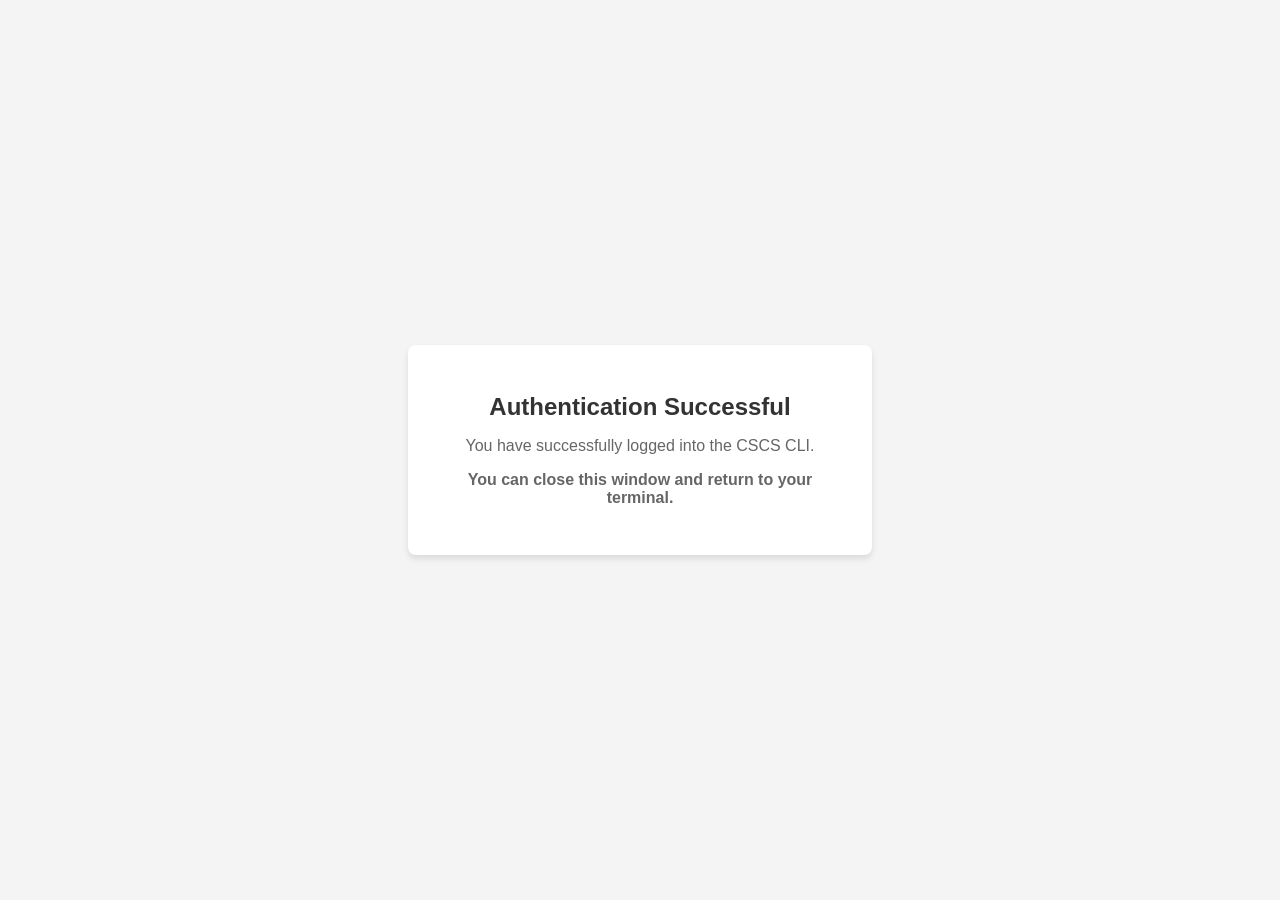
<file: templates/oidc_auth_success.html>
<!DOCTYPE html>
<html>
<head>
    <title>Authentication Successful</title>
    <link rel="icon" type="image/png" href="https://www.cscs.ch/favicon.ico">
    <style>
        body {
            font-family: 'Segoe UI', Tahoma, Geneva, Verdana, sans-serif;
            background-color: #f4f4f4;
            display: flex;
            justify-content: center;
            align-items: center;
            height: 100vh;
            margin: 0;
        }
        .card {
            background: white;
            padding: 2rem;
            border-radius: 8px;
            box-shadow: 0 4px 6px rgba(0,0,0,0.1);
            text-align: center;
            max-width: 400px;
        }
        .logo {
            max-width: 150px;
            margin-bottom: 1.5rem;
        }
        h1 { color: #333; font-size: 1.5rem; margin-bottom: 0.5rem; }
        p { color: #666; }
        .success-icon { color: #28a745; font-size: 3rem; margin-bottom: 1rem; }
    </style>
</head>
<body>
    <div class="card">
        <h1>Authentication Successful</h1>
        <p>You have successfully logged into the CSCS CLI.</p>
        <p><strong>You can close this window and return to your terminal.</strong></p>
    </div>
    <script>
        setTimeout(function() {
            window.close();
        }, 3000);
    </script>
</body>
</html>
</file>
